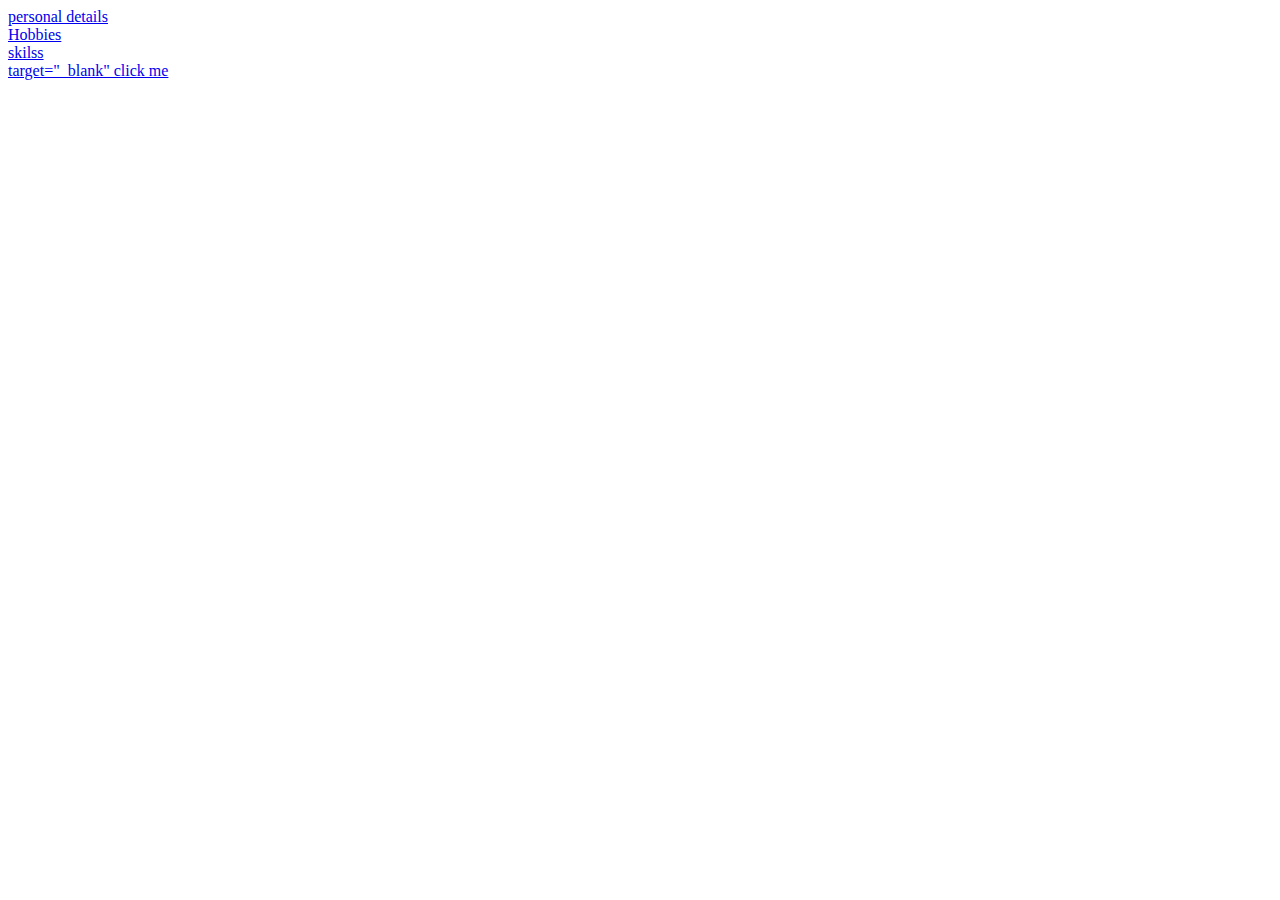
<file: final resume.html>
<!DOCTYPE html>
<html lang="en">
<head>
    <meta charset="UTF-8">
    <meta name="viewport" content="width=device-width, initial-scale=1.0">
    <meta http-equiv="X-UA-Compatible" content="ie=edge">
    <title><b><u>Resume</u></b></title>
</head>
<body>
     <a href="resume1.html"> personal details<br> <a href="resume2.html"> Hobbies<br> <a href="resume3.html"> skilss<br></a>
    <a href=" resume.1"> target="_blank" click me</a>
    

    
    </body>
</html>
</file>
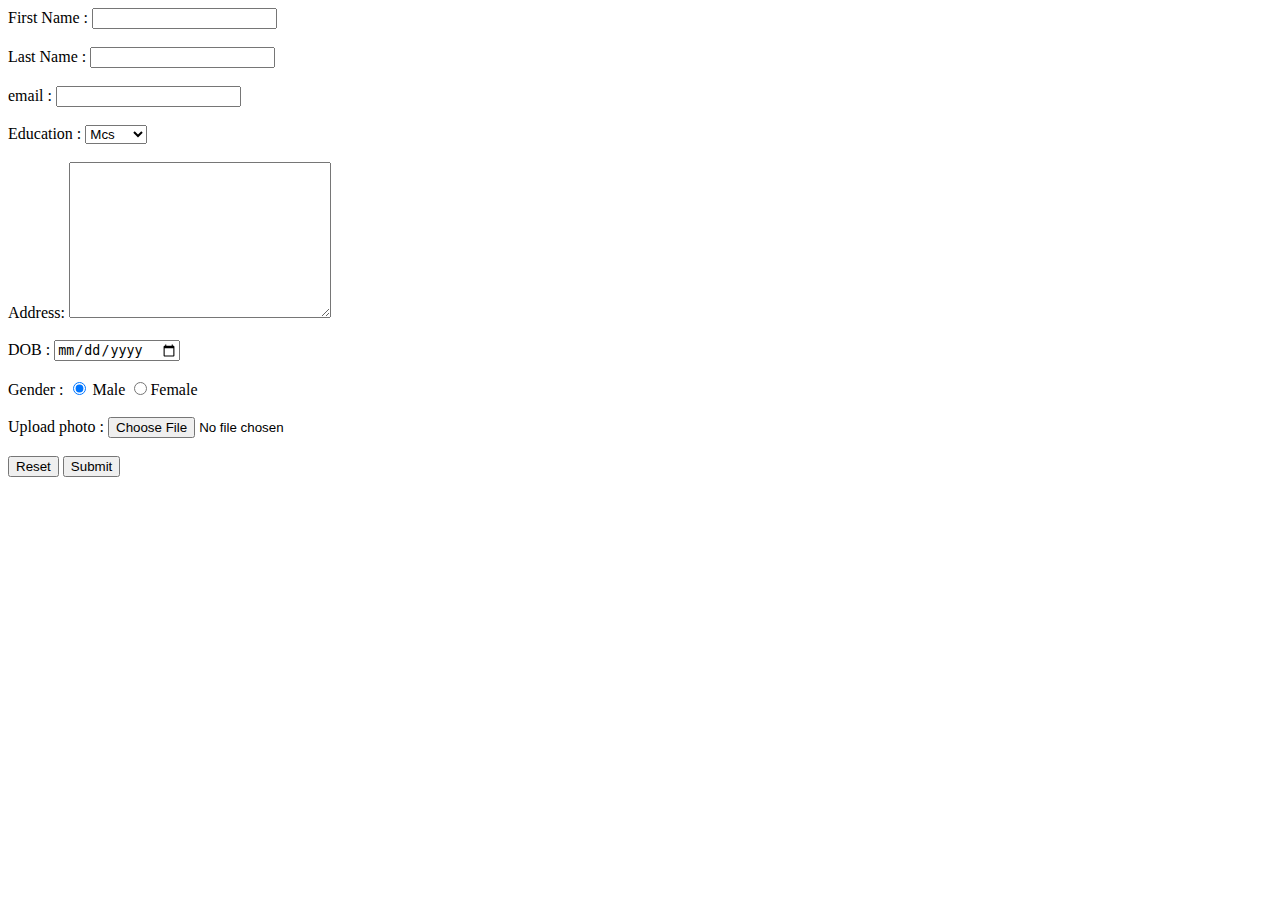
<file: form.html>
<html>
    <head>
    <title> Student form</title>
    </head>

    <body>
        <form>
        <label>First Name :</label>
        <input type="text"> <br><br>

        <label>Last Name :</label>
        <input type="text"> <br><br>

        <label>email :</label>
        <input type="email"> <br><br>

        <label> Education :</label>
        <select>
           <option>Mcs</option>
           <option>BSc</option>
           <option>M.tech</option>
           <option>B.tech</option>
           <option>M.E</option>
           <option>B.E</option> 
         </select>
         <br><br>

        <label>Address:</label>
           <textarea  cols="30" rows="10"></textarea>
            <br><br>

       <label >DOB :</label>
       <input type="date"> 
       <br><br>

       <label>Gender :</label>
       <input type="radio" name="gen" checked> Male
       <input type="radio" name="gen" >Female
       <br><br>

       <label>Upload photo :</label>
       <input type="file">
        <br><br>
       
        <input type="reset"> 
         <button>Submit</button>
       
        </form>
    </body>
</html>
</file>
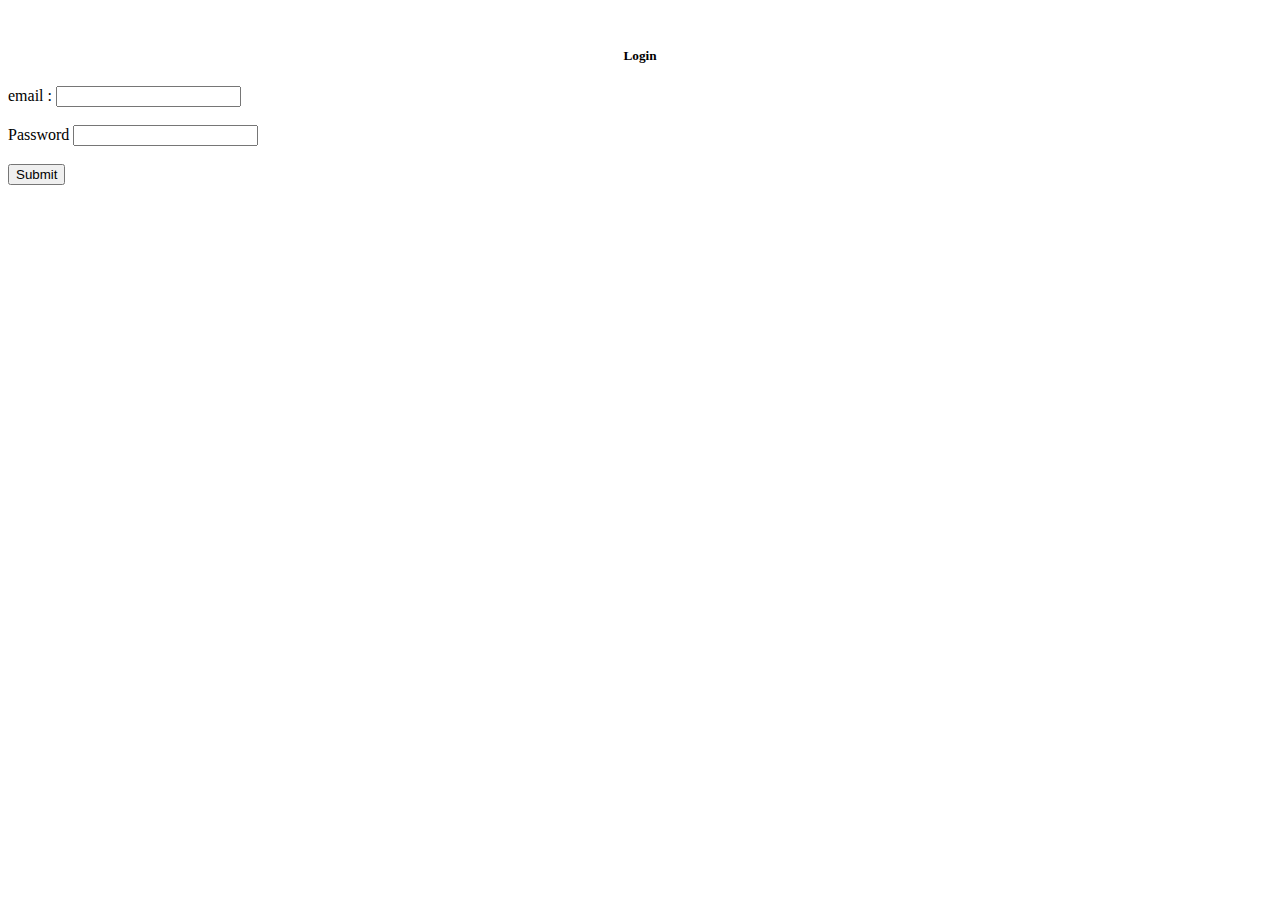
<file: login.html>
<html>
<head>
<title>Login</title>
</head>

<body>
<form>
<br>

<center><h5> Login</h5></center>
<label> email :</label>
<input type="email"> <br><br>

<label>Password</label>
<input type="password"> <br><br>

<button> Submit</button>
    
</form>
</body>
</html>
</file>
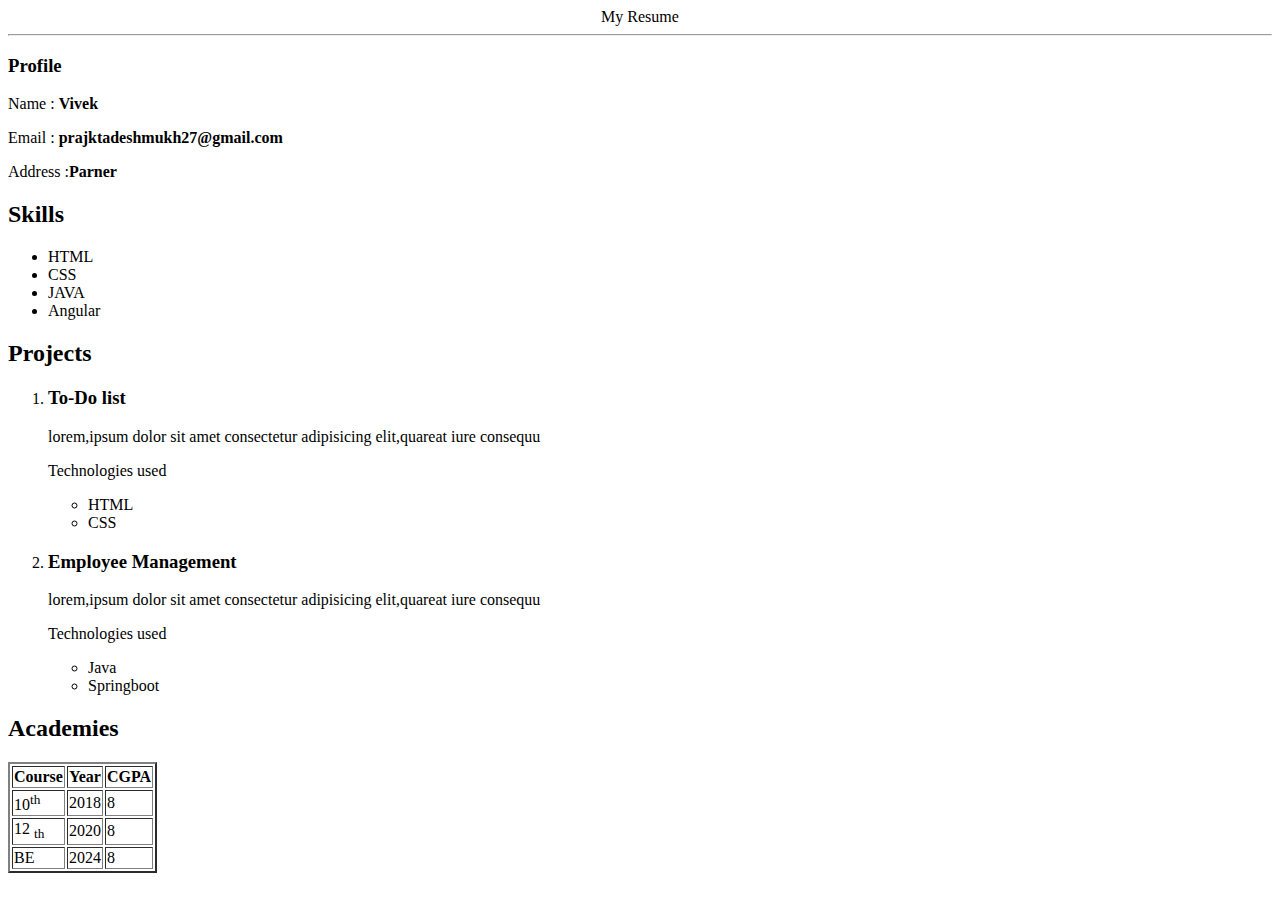
<file: resume.html>
<html>
    <head>
        <title>
            Resume 
        </title>
    </head>
</html>

<body>
    <form>
        <center> My Resume</center>
        <hr>
         <p><h3>Profile</h3></p>
         <p>Name : <b>Vivek</b></p>
         <p>Email : <b>prajktadeshmukh27@gmail.com</b></p>
         <p> Address :<b>Parner</b></p>

         <h2>Skills</h2>
         <ul>
             <li>HTML</li>
             <li>CSS</li>
             <li>JAVA</li>
             <li>Angular</li>
         </ul>

         <h2>Projects</h2>
         <ol>
             <li>
                 <h3> To-Do list</h3>
                 <p>lorem,ipsum dolor sit amet consectetur adipisicing elit,quareat iure consequu</p>
                 <p>Technologies used</p>
             

             <ul>
                 <li>HTML</li>
                 <li>CSS</li>
             </ul>
            </li>

            <li>
                <h3>Employee Management</h3>
                <p>lorem,ipsum dolor sit amet consectetur adipisicing elit,quareat iure consequu</p>
                 <p>Technologies used</p>
                 <ul>
                     <li> Java</li>
                     <li>Springboot</li>
                 </ul>
            </li>
            </ol>

            <h2>Academies</h2>
            <table border="2px">
                <tr>
                    <th>Course</th>
                    <th>Year</th>
                    <th>CGPA</th>
                </tr>
                
                <tr>
                    <td>10<sup>th</sup></td>
                    <td>2018</td>
                    <td>8</td>
                </tr>

                <tr>
                    <td>12 <sub> th </sub></td>
                    <td>2020</td>
                    <td>8</td>
                </tr>

                <td>BE</td>
                <td>2024</td>
                <td>8</td>
            </table>
    </form>
</body>
</file>
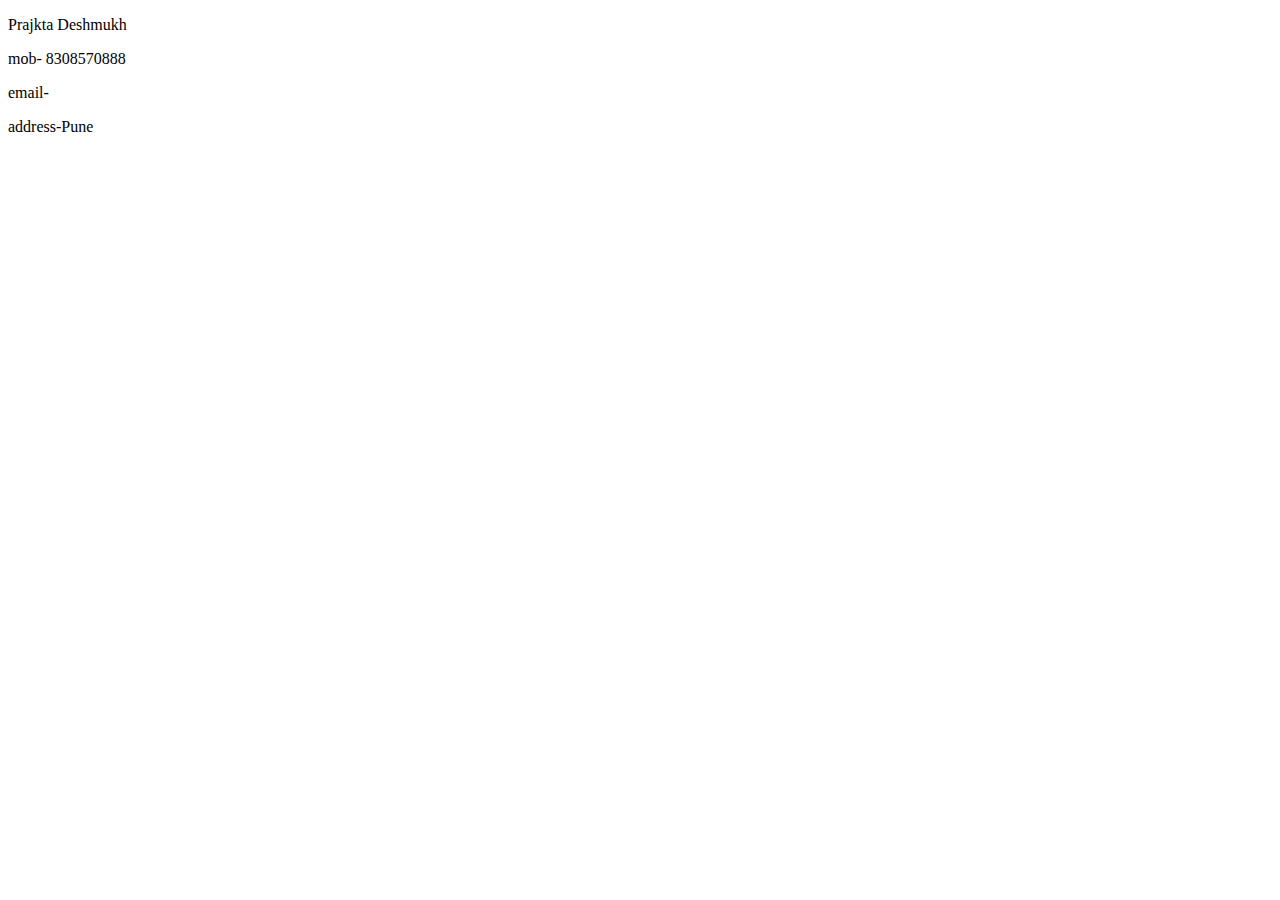
<file: resume1.html>
<!DOCTYPE html>
<html lang="en">
<head>
    
    <meta name="viewport" content="width=device-width, initial-scale=1.0">
    <meta http-equiv="X-UA-Compatible" content="ie=edge">
    <title>Personal detail</title>


</head>
<body>
        <p> Prajkta Deshmukh</p>
        <p> mob- 8308570888</p>
        <p> email- <deshmukhprajkta27@gmail</p>
        <p> address-Pune</p>
</body>
</html>
</file>
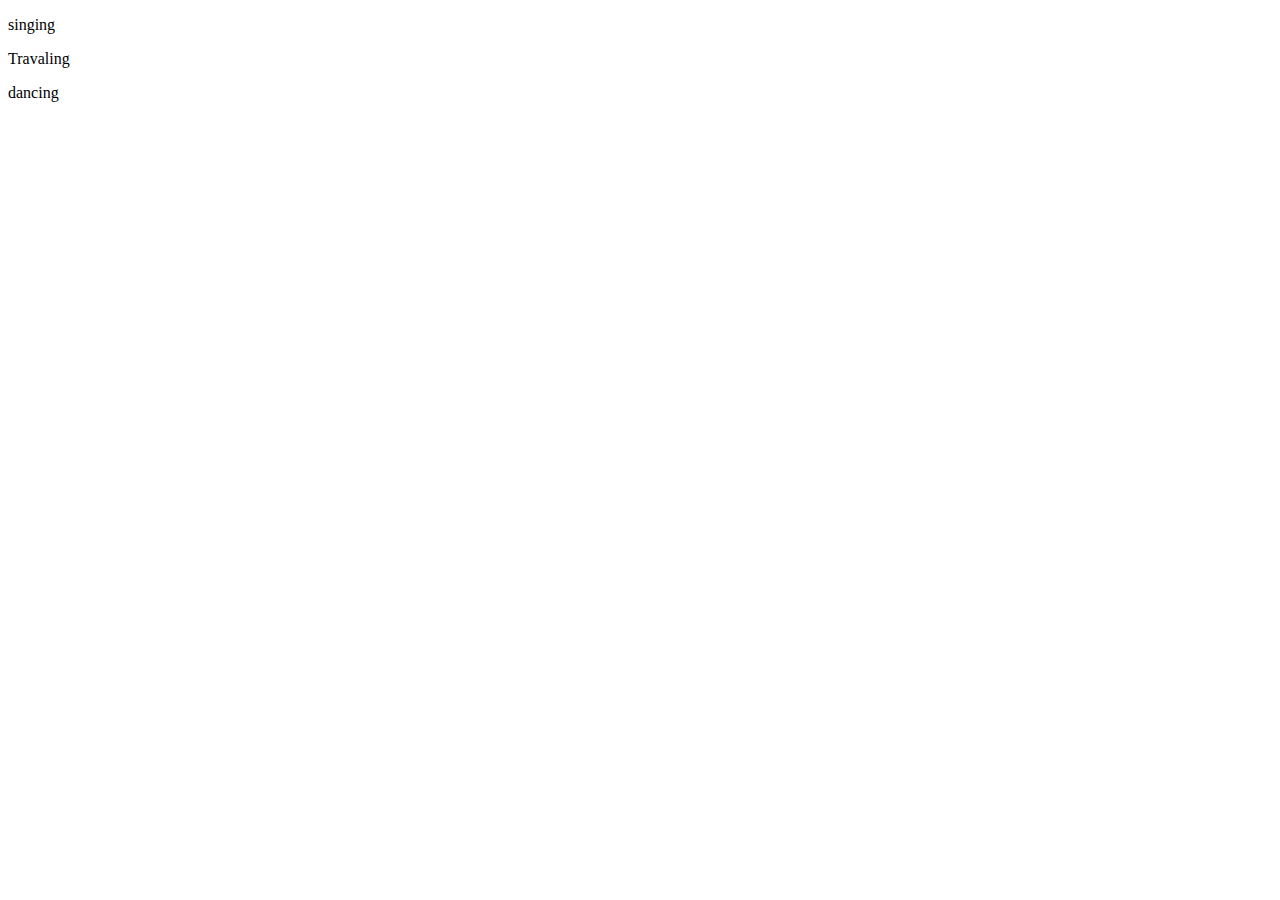
<file: resume2.html>
<!DOCTYPE html>
<html lang="en">
<head>
    <meta charset="UTF-8">
    <meta name="viewport" content="width=device-width, initial-scale=1.0">
    <meta http-equiv="X-UA-Compatible" content="ie=edge">
    <title><h2><u>Hobbies</u><h2</title>
        

</head>
<body>
        <p> singing</p>
        <p>Travaling</p>
        <p>dancing</p>
  
</body>
</html>
</file>
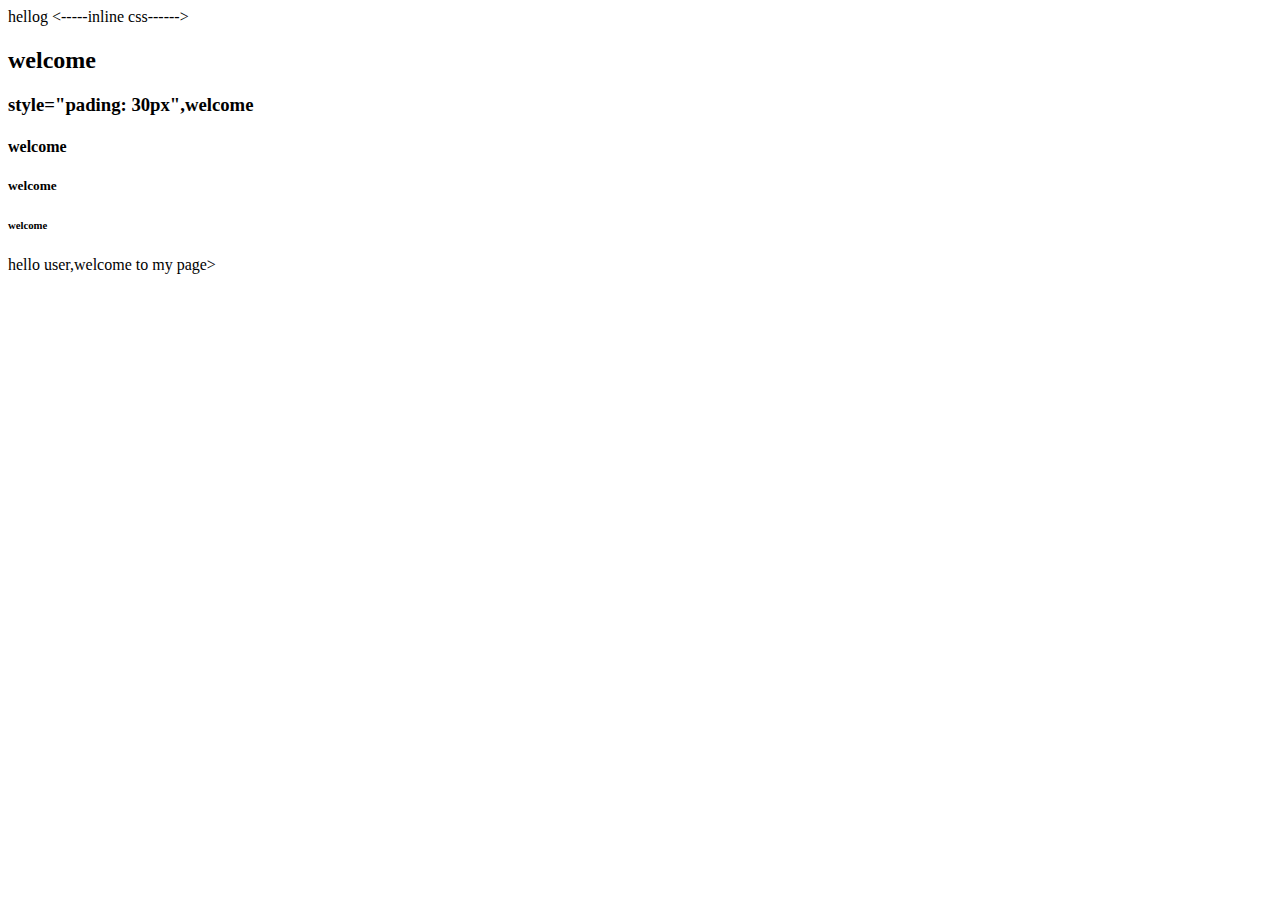
<file: second.html>
<html>
    <head>




    hellog
    <!---heading tag----->
    <-----inline css------>
        <h1 style="color:red;"welcome</h1>
            <h2>welcome</h2>
            <h3>style="pading: 30px",welcome</h3>
            <h4>welcome</h4>
            <h5>welcome</h5>
            <h6>welcome</h6>

            <!----paragraph tag-->
            <p class "hello">hello user,welcome to my page></p>
            <!-----bold, italic, underline-->
    
    </head>
</html>
</file>
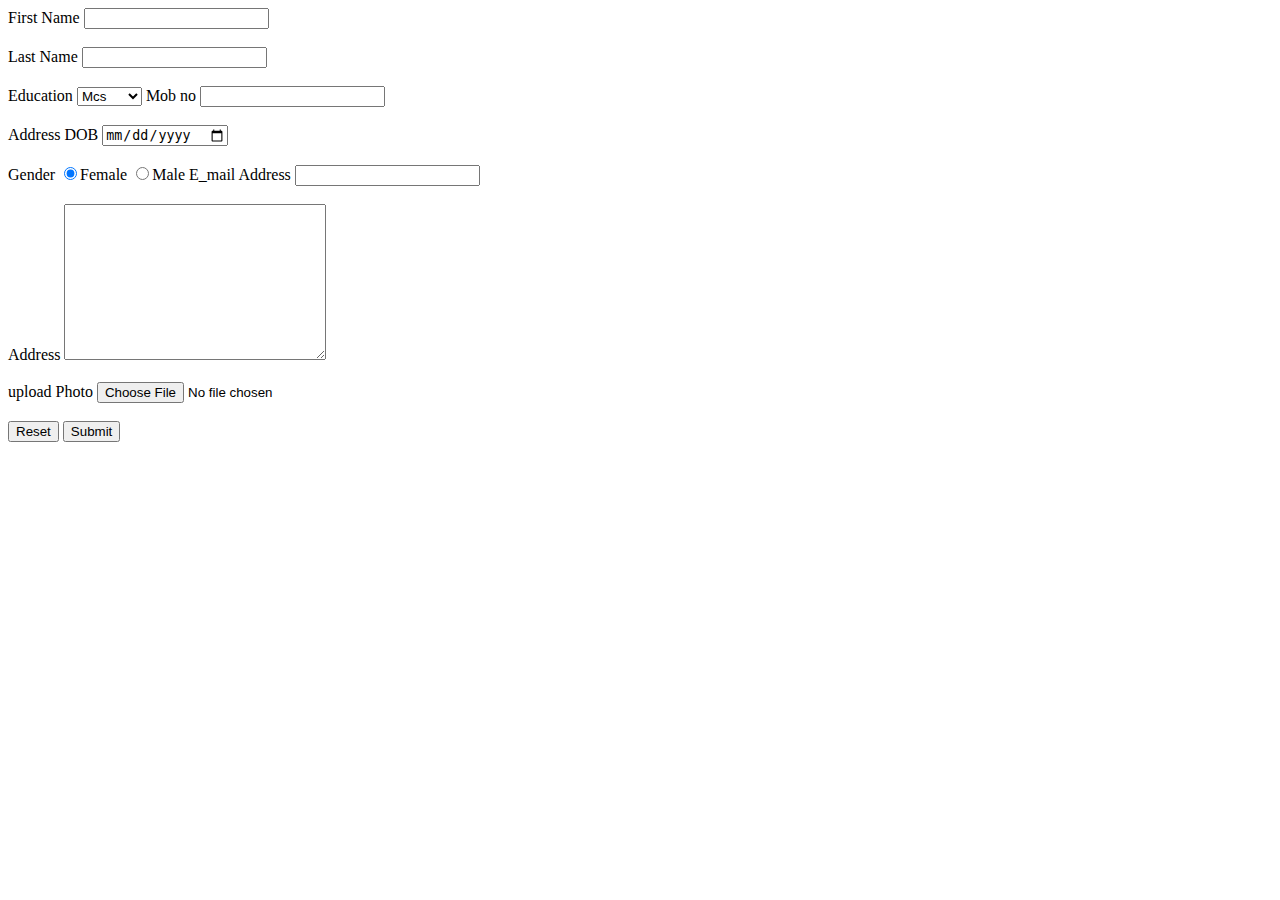
<file: task_college_form.html>
<html>
    <head>
        <title> College form</title>
    </head>

<body>
    <form>
        <label>First Name</label>
        <input type="text"><br><br>

        <label>Last Name</label>
        <input type="text"><br><br>

        <label>Education</label>
        <select>
            <option>Mcs</option>
            <option>Msc</option>
            <option>M.Tech</option>
            <option>B.tech</option>
            <option >M.E</option>
            <option >B.E</option>
            <option>MBA</option>
        </select>

        <label>Mob no</label>
        <input type="number"><br><br>

        <label>Address</label>

        <label>DOB</label>
        <input type=date><br><br>

        <label>Gender</label>
        <input type="radio" name="gender" checked>Female
        <input type="radio" name="gender" >Male 

        <label>E_mail Address</label>
        <input type="email"><br><br>

        <label>Address</label>
        <textarea cols="30" rows="10"></textarea><br><br>

        <label>upload Photo</label>
        <input type="file"><br><br>

        <input type="reset"> 
        <button>Submit</button>
      
    </form>
</body>
</html>
</file>
